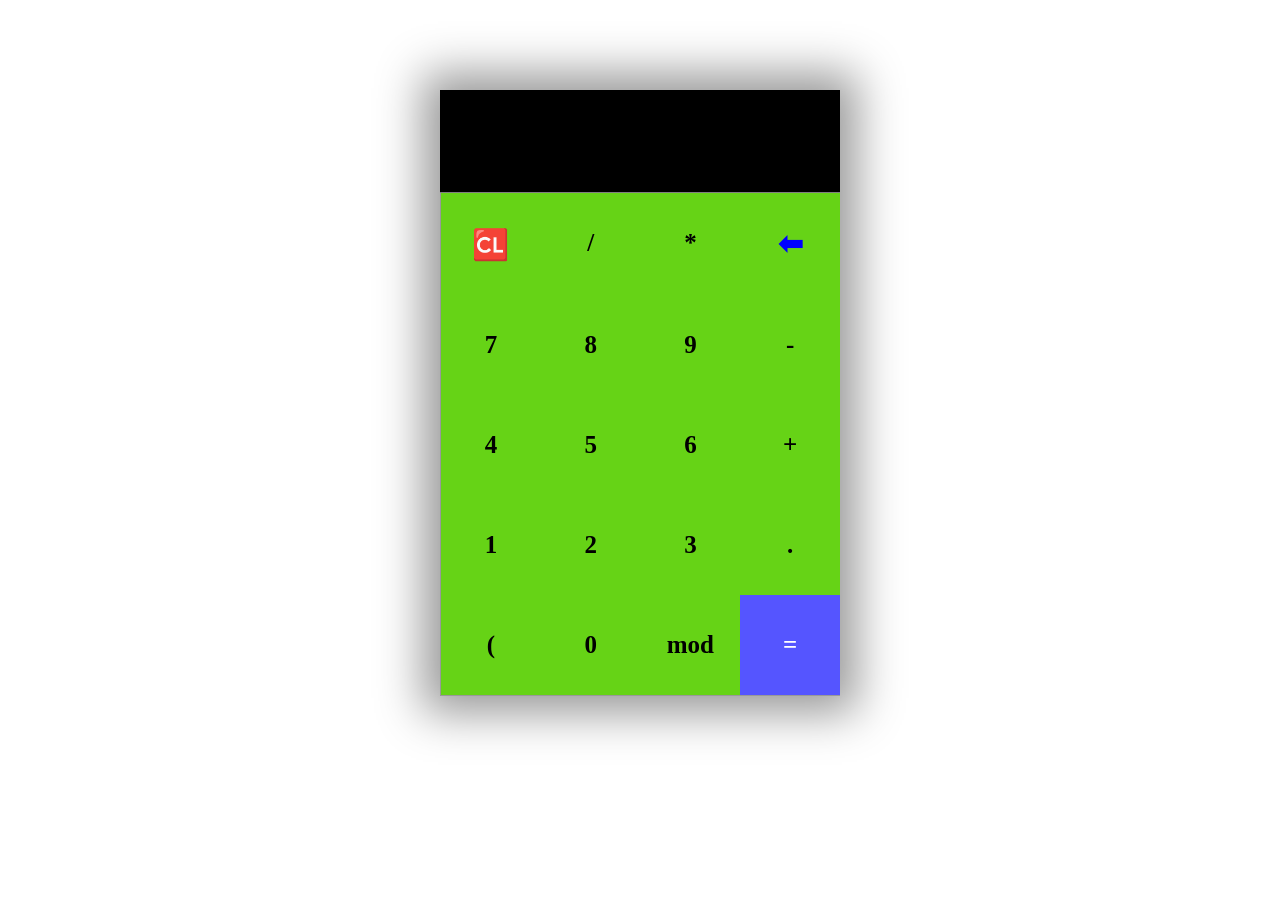
<file: index.html>
<html lang="en">

<head>
    <meta charset="UTF-8">
    <meta name="viewport" content="width=device-width, initial-scale=1.0">
    <title>My Calculator</title>
    <link rel="stylesheet" href="style.css">
</head>

<body>
    <section>
        <div class="container">
            <div id="display"></div>
            <div class="buttons">
                <button class="Clr arrow" onclick="lear()">&#127377</button>
                <div class="button" onclick="display('/')">/</div>
                <div class="button" onclick="display('*')">*</div>
                <button class="button arrow" onclick="back()">&#11013;</button>
                <!-- <div class="button" onclick="back()">&larr;</div> -->
                <div class="button" onclick="display('7')">7</div>
                <div class="button" onclick="display('8')">8</div>
                <div class="button" onclick="display('9')">9</div>
                <div class="button" onclick="display('-')">-</div>
                <div class="button" onclick="display('4')">4</div>
                <div class="button" onclick="display('5')">5</div>
                <div class="button" onclick="display('6')">6</div>
                <div class="button" onclick="display('+')">+</div>
                <div class="button" onclick="display('1')">1</div>
                <div class="button" onclick="display('2')">2</div>
                <div class="button" onclick="display('3')">3</div>
                <div class="button" onclick="display('.')">.</div>
                <div class="button" onclick="display('(')">(</div>
                <div class="button" onclick="display('0')">0</div>
                <div class="button" onclick="display('%')">mod</div>
                <div id="equal" class="button">=</div>
            </div>
        </div>
    </section>
    <script src="Js/calculator.js"></script>
</body>

</html>
</file>
<file: style.css>
.container {
    max-width: 400px;
    margin: 10vh auto 0 auto;
    box-shadow: 0px 0px 43px 17px rgba(153,153,153,1);
   
}

#display {
    text-align: right;
    height: 70px;
    line-height: 70px;
    padding: 16px 8px;
    font-size: 35px;
    border-bottom: 1px solid gray;
    background: black;
    color: white;
    font-weight: bolder;
}

.buttons {
    display: grid;
    border-bottom: 1px solid #999;
    border-left: 1px solid#999;
    
    grid-template-columns: 1fr 1fr 1fr 1fr;
    
    font-weight: bolder;
}

.buttons > div {
    /* border-top: 1px solid #999; */
    /* border-right: 1px solid#999; */
}

.button {
    /* border: 0.5px solid #999; */
    line-height: 100px;
    text-align: center;
    font-size: 25px;
    cursor: pointer;
    background: #66D316;
    
}

#equal {
    background-color: rgb(85, 85, 255);
    color: white;
}

.button:hover {
    background-color: #323330;
    color: white;
    transition: 0.5s ease-in-out;
}

.Clr{
    font-size: large;
    font-weight: bold;
    border: none;
    background: #66D316;
}
.Clr:hover{
    background: black;
    color: white;
    transition: 0.2s ease-in-out;
}
.arrow{
    color: blue;
    font-size: 30px;
    font-weight: bold;
    border: none;
}
</file>
